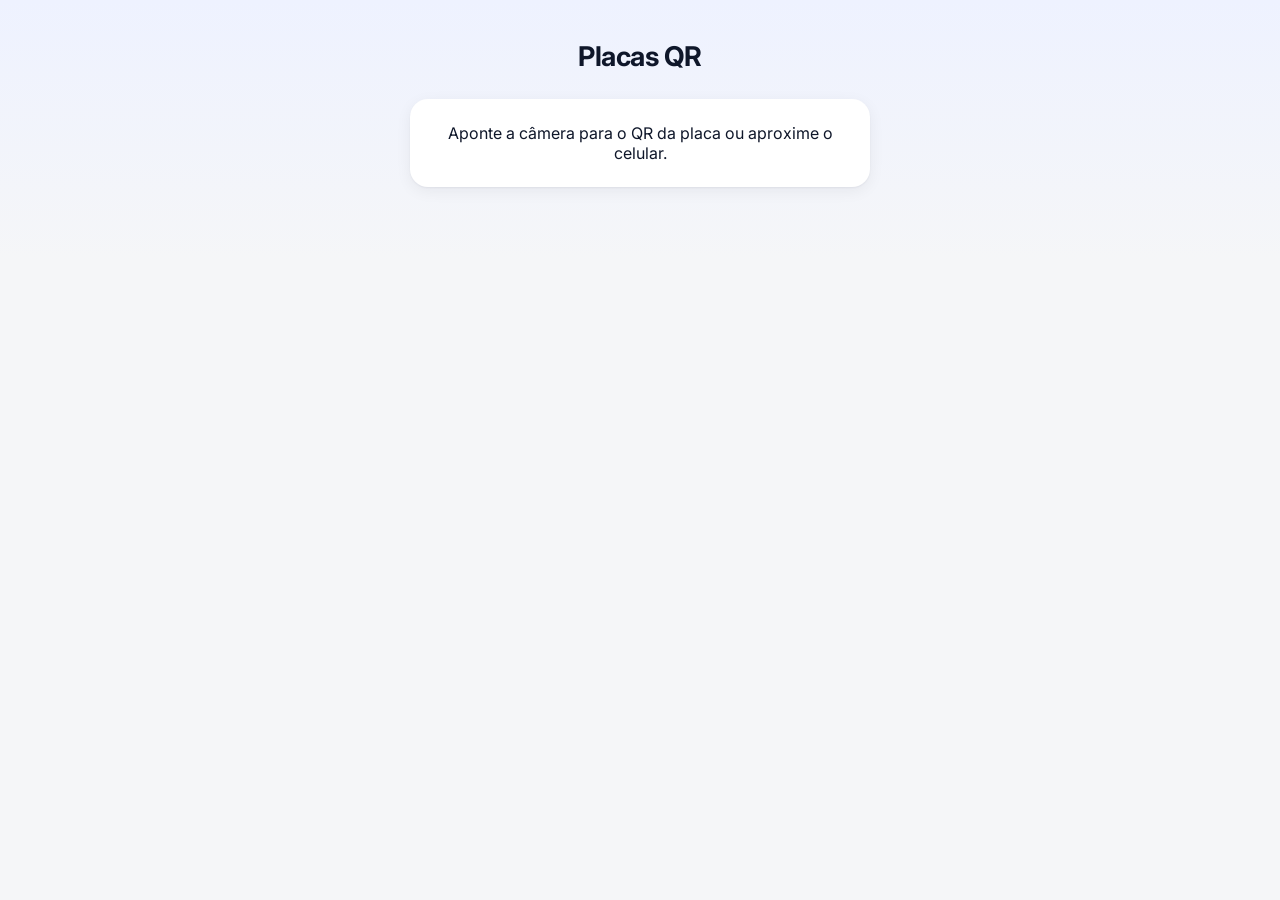
<file: index.html>
<!doctype html><html lang=pt-BR><meta charset=utf-8><meta name=viewport content='width=device-width,initial-scale=1'><title>Placas QR</title><link rel=stylesheet href='https://fonts.googleapis.com/css2?family=Inter:wght@400;600;700&display=swap'><style>body{margin:0;background:linear-gradient(180deg,#eef2ff 0,#f5f6f8 260px);min-height:100vh;font-family:Inter,system-ui,-apple-system,'Segoe UI',sans-serif;color:#0f172a;-webkit-font-smoothing:antialiased}main{max-width:460px;margin:0 auto;padding:2.2rem 16px 3rem}h1{text-align:center;margin:.3rem 0 1.6rem;font-size:1.7rem;letter-spacing:-.02em}h2{margin:0 0 .5rem;font-size:1.1rem}.box{background:#fff;border-radius:18px;padding:1.1rem 1.2rem;margin:0 0 1rem;box-shadow:0 1px 2px rgba(15,23,42,.05),0 4px 16px rgba(15,23,42,.06)}.box p{margin:.4rem 0;overflow-wrap:anywhere}.center{text-align:center}.icon{font-size:2.4rem;margin:.3rem 0}.b{display:block;box-sizing:border-box;width:100%;padding:1rem;margin:.6rem 0;border:0;border-radius:14px;color:#fff;font:inherit;font-size:1.05rem;font-weight:600;text-align:center;text-decoration:none;cursor:pointer;box-shadow:0 2px 8px rgba(15,23,42,.12);transition:transform .1s}.b:active{transform:scale(.98)}.b.light{background:#eef0f3;color:#0f172a;box-shadow:none}.hint{font-size:.85rem;color:#64748b}textarea{position:absolute;left:-9999px}footer{text-align:center;font-size:.75rem;color:#94a3b8;margin-top:2rem}</style><main><h1>Placas QR</h1><div class='box center'><p>Aponte a câmera para o QR da placa ou aproxime o celular.</p></div></main><script>function copy(id,b){var t=document.getElementById(id);t.select();t.setSelectionRange(0,99999);var ok=false;try{ok=document.execCommand('copy')}catch(e){}if(!ok&&navigator.clipboard){navigator.clipboard.writeText(t.value);ok=true}var old=b.textContent;b.textContent=ok?'Copiado!':'Selecione e copie manualmente';setTimeout(function(){b.textContent=old},2000)}</script>
</file>
